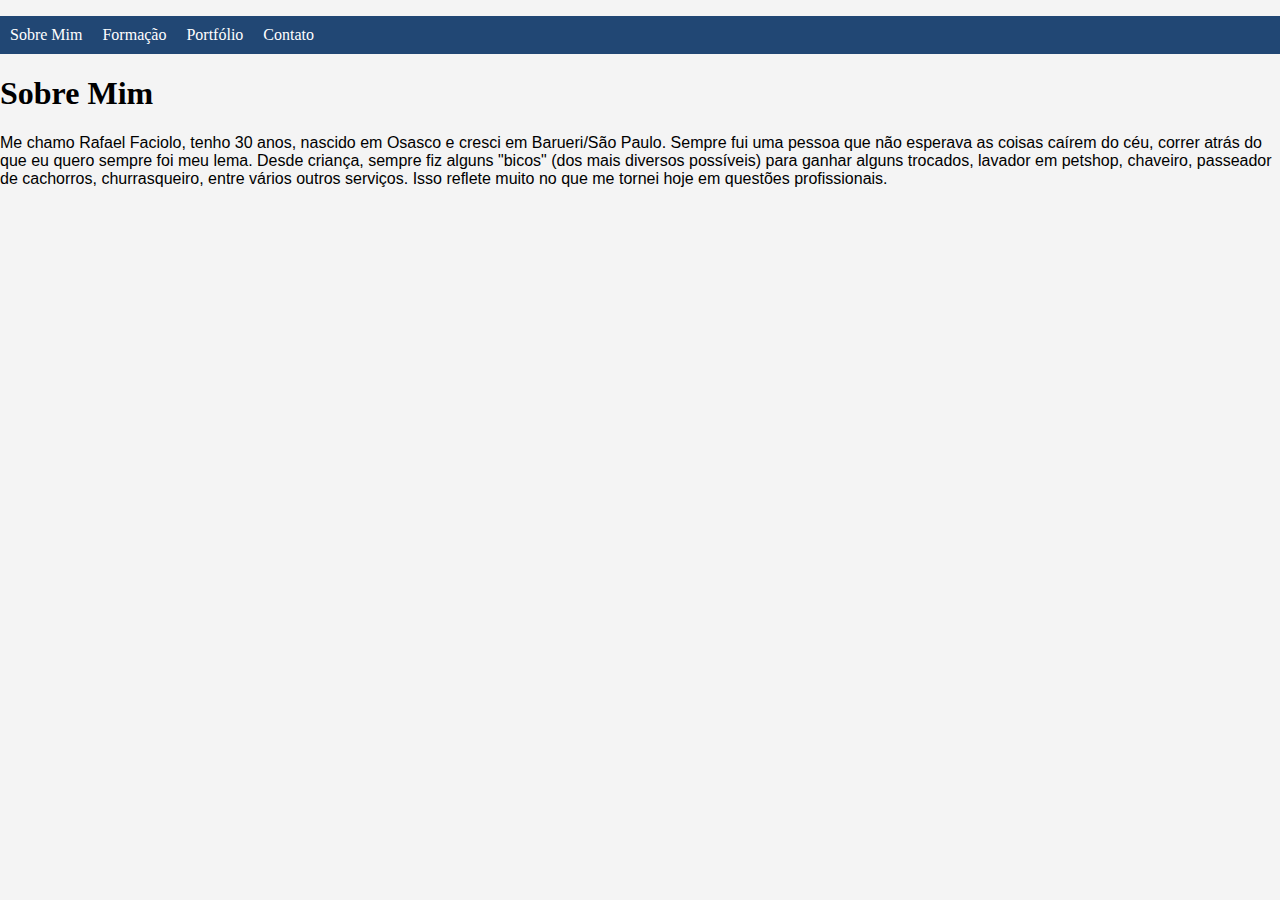
<file: index.html>
<!DOCTYPE html> <!--Diz ao navegador que você está usando a versão HTML5.-->
<html lang="pt-BR"> <!-- Começa o documento HTML e define o idioma como português do Brasil. -->
<head>
  <meta charset="UTF-8"> <!--Garante que acentos e caracteres especiais funcionem corretamente.-->
  <title>Rafael Faciolo - Primeiro Site</title>
  <link rel="stylesheet" href="style.css"> <!--Conecta o CSS para estilizar a página.-->
</head>
<body>
  <header>
    <nav>
      <ul> <!-- Lista dos links do menu -->
        <!-- Cada <a href="..."> é um link para uma página do site. -->
        <li><a href="index.html">Sobre Mim</a></li>
        <li><a href="formacao.html">Formação</a></li>
        <li><a href="portfolio.html">Portfólio</a></li>
        <li><a href="contato.html">Contato</a></li>
      </ul>
    </nav>
  </header>
  <main>
    <h1>Sobre Mim</h1>
    <p>Me chamo Rafael Faciolo, tenho 30 anos, nascido em Osasco e cresci em Barueri/São Paulo. Sempre fui uma pessoa que não esperava as coisas caírem do céu, correr atrás do que eu quero sempre foi meu lema. Desde criança, sempre fiz alguns "bicos" (dos mais diversos possíveis) para ganhar alguns trocados, lavador em petshop, chaveiro, passeador de cachorros, churrasqueiro, entre vários outros serviços. Isso reflete muito no que me tornei hoje em questões profissionais.</p>
  </main>
</body>
</html>
</file>
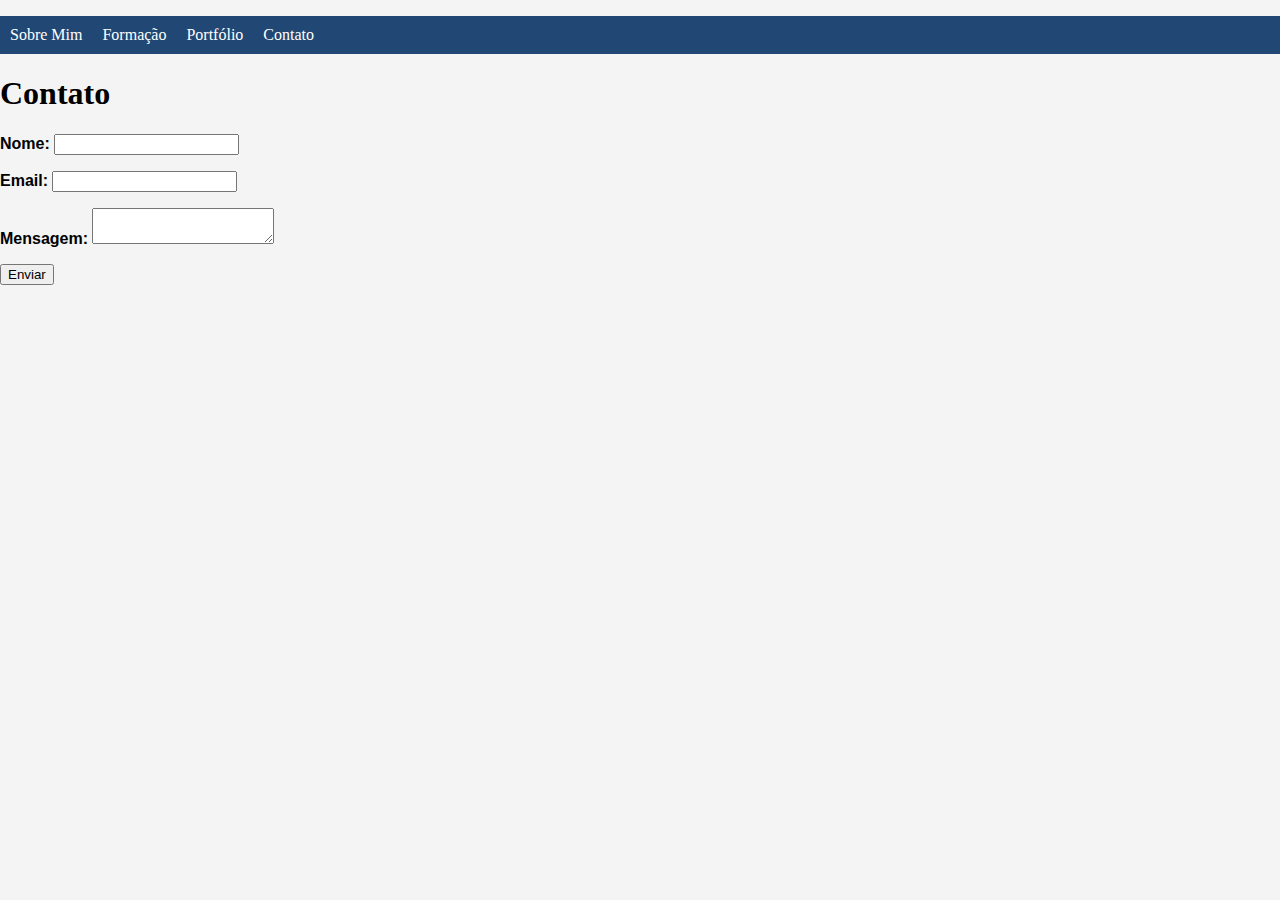
<file: contato.html>
<!DOCTYPE html> <!--Diz ao navegador que você está usando a versão HTML5.-->
<html lang="pt-BR">  <!-- Começa o documento HTML e define o idioma como português do Brasil.-->

<head>
  
  <meta charset="UTF-8"> <!--Garante que acentos e caracteres especiais funcionem corretamente.-->
  
  <title>Rafael Faciolo - Primeiro Site</title>
  
  <link rel="stylesheet" href="style.css"> <!--Conecta o CSS para estilizar a página.-->


</head>


<body>
  <header>
    <nav>
      <ul> <!-- Lista dos links do menu -->
        
        <!-- Cada <a href="..."> é um link para uma página do site.-->
        <li><a href="index.html">Sobre Mim</a></li>  
        <li><a href="formacao.html">Formação</a></li>
        <li><a href="https://sites.google.com/view/portifoliorafaelfaciolo/portf%C3%B3lio">Portfólio</a></li>
        <li><a href="contato.html">Contato</a></li>
      </ul>
    </nav>
  </header>
  <main>
  <h1> Contato</h1>

  <form>
    <p><b><label for="nome">Nome:</label></b>
    <input type="text" id="nome" name="nome" required></p>
  
    <p><b><label for="email">Email:</label></b>
    <input type="email" id="email" name="email" required></p>
  
    <p><b><label for="mensagem">Mensagem:</label></b>
    <textarea id="mensagem" name="mensagem" required></textarea></p>
  
    <button type="submit">Enviar</button>
  </form></main>

</body>
</html>
</file>
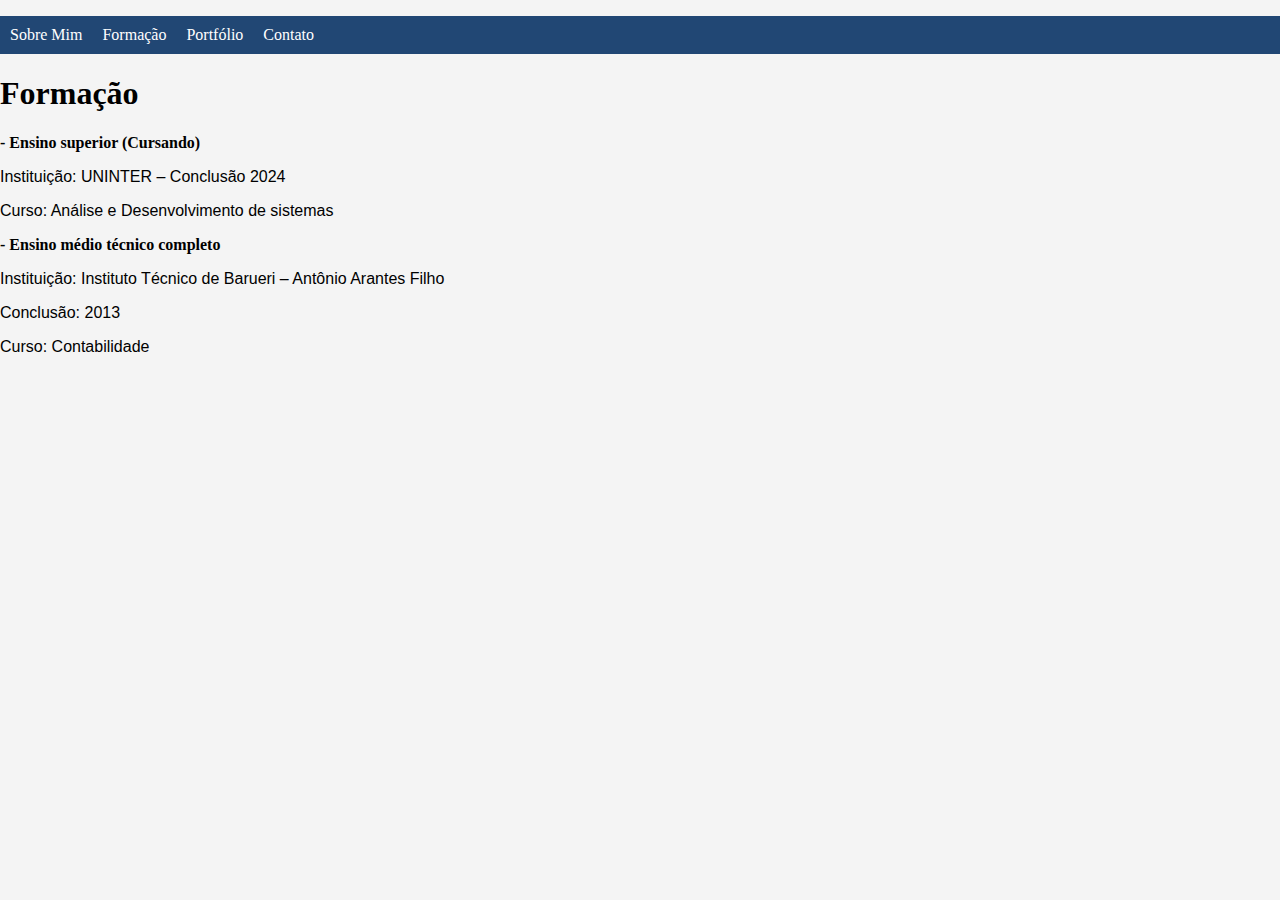
<file: formacao.html>
<!DOCTYPE html> <!--Diz ao navegador que você está usando a versão HTML5.-->
<html lang="pt-BR">  <!-- Começa o documento HTML e define o idioma como português do Brasil.-->

<head>
  
  <meta charset="UTF-8"> <!--Garante que acentos e caracteres especiais funcionem corretamente.-->
  
  <title>Rafael Faciolo - Primeiro Site</title>
  
  <link rel="stylesheet" href="style.css"> <!--Conecta o CSS para estilizar a página.-->


</head>


<body>
  <header>
    <nav>
      <ul> <!-- Lista dos links do menu -->
        
        <!-- Cada <a href="..."> é um link para uma página do site.-->
        <li><a href="index.html">Sobre Mim</a></li>  
        <li><a href="formacao.html">Formação</a></li>
        <li><a href="https://sites.google.com/view/portifoliorafaelfaciolo/portf%C3%B3lio">Portfólio</a></li>
        <li><a href="contato.html">Contato</a></li>
      </ul>
    </nav>
  </header>

  <main>
<!-- h1 Cabeçalhos que vão ser ajustado pelo CSS
    p1 vai ser uma linha que preciso diferenciar das demais -->
    <h1>Formação</h1>
    <p1><b>- Ensino superior (Cursando)</b></p1>
    <p>Instituição: UNINTER – Conclusão 2024</p>
    <p>Curso: Análise e Desenvolvimento de sistemas</p>

    <p1><b>- Ensino médio técnico completo</p></b>
    <p>Instituição: Instituto Técnico de Barueri – Antônio Arantes Filho</p>
    <p>Conclusão: 2013</p>
    <p>Curso: Contabilidade</p>


  </main>
</body>
</html>
</file>
<file: style.css>
body {
    background-color: #f4f4f4; /* Cor de fundo clara */
    margin: 0;
    padding: 0;
  }
  
  h1, h2, h3, h4, h5, h6 {
    font-family: Georgia, 'Times New Roman', Times, serif; /* Fonte para títulos */
  }
  
  p {
    font-family: Arial, Helvetica, sans-serif; /* Fonte para parágrafos */
  }
  
  header nav ul {
    font-family: Georgia, 'Times New Roman', Times, serif; /* Fonte do menu */
    display: flex; /* Menu em linha */
    background: #214774; /* Cor do menu */
    padding: 10px;
    list-style: none; /* Remove marcadores da lista */
  }
  
  header nav ul li {
    margin-right: 20px; /* Espaçamento entre os itens do menu */
  }
  
  header nav ul li a {
    color: white; /* Cor do texto do menu */
    text-decoration: none; /* Remove sublinhado */
  }
</file>
